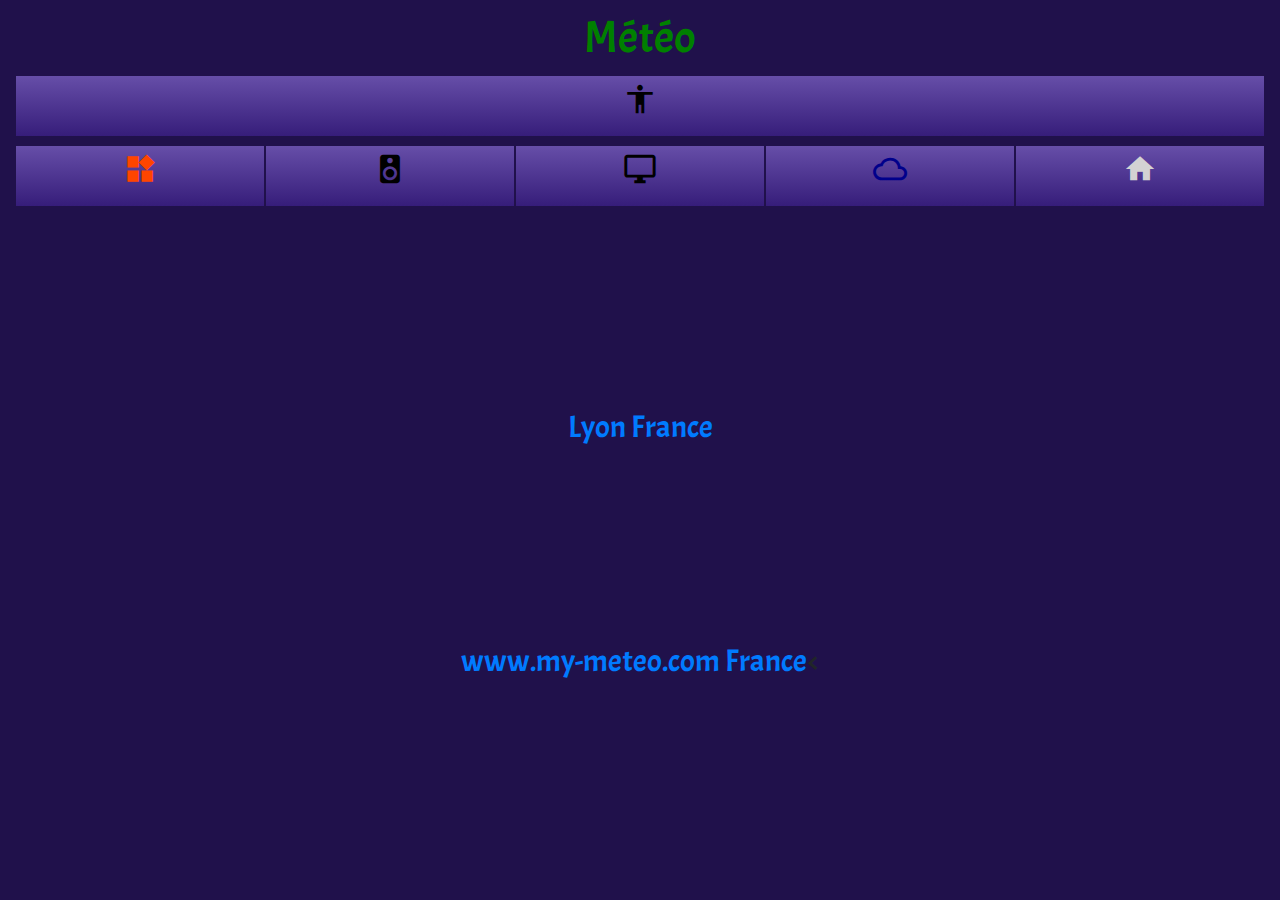
<file: html/Meteo.html>
<!DOCTYPE html>
<html lang="fr">

<head>
	<meta charset="UTF-8">
	<meta name="viewport" content="width=device-width, initial-scale=1.0">
	<title>Meteo</title>

	<!-- Load JQuery remote -->
    <script src="https://code.jquery.com/jquery-3.4.1.min.js" integrity="sha256-CSXorXvZcTkaix6Yvo6HppcZGetbYMGWSFlBw8HfCJo=" crossorigin="anonymous"></script>

    <!-- Load Boostrap CSS & JS remote -->
     <link rel="stylesheet" href="https://stackpath.bootstrapcdn.com/bootstrap/4.4.1/css/bootstrap.min.css" integrity="sha384-Vkoo8x4CGsO3+Hhxv8T/Q5PaXtkKtu6ug5TOeNV6gBiFeWPGFN9MuhOf23Q9Ifjh" crossorigin="anonymous">
    <script type="text/javascript" src="https://stackpath.bootstrapcdn.com/bootstrap/4.4.1/js/bootstrap.min.js">
    </script>

	<!-- Load Font google remote -->
	<link href="https://fonts.googleapis.com/css?family=Acme&display=swap" rel="stylesheet">
	<link href="https://fonts.googleapis.com/icon?family=Material+Icons" rel="stylesheet">

    <!-- Load Surcharge CSS & JS local -->
    <link rel="stylesheet" href="../public/css/main.css" />
    <script src="../public/js/Misc.js"></script>
    <script src="../public/js/Meteo.js"></script>
</head>

<body>

    <div class="container-fluid">
        <div class="row justify-content-center">
            <div class="col-12 text-center">
                <h3 id="iddiv_Time" style="color: green;"></h3>
            </div>
        </div>
        <div class="row justify-content-center">
            <div class="col-12 text-center">
                <h2 style="color: green;" id="openFS">Météo</h2>
            </div>
        </div>
    </div>

	<div class="container-fluid">

        <div class="row decoderLine" style="margin-bottom: 10px; background: linear-gradient(to bottom, rgb(102, 78, 168),rgb(54, 29, 122));"  >
            <a href="/index.html"       class="col nextPreviousButton text-center"><i class="material-icons" style="color:black;" >accessibility</i></a>
        </div>
        <div class="row decoderLine" style="margin-bottom: 10px; background: linear-gradient(to bottom, rgb(102, 78, 168),rgb(54, 29, 122));"  >
            <a href="/html/Decodeur.html"    class="col nextPreviousButton text-center"><i class="material-icons" style="color:orangered;" >widgets</i></a>
            <a href="/html/Ampli.html"  class="col nextPreviousButton text-center"><i class="material-icons" style="color:black;" >speaker</i></a>
            <a href="/html/Tele.html"   class="col nextPreviousButton text-center"><i class="material-icons" style="color:black;" >desktop_windows</i></a>
            <a href="/html/Meteo.html"  class="col nextPreviousButton text-center"><i class="material-icons" style="color:darkblue;">cloud_queue</i></a>
            <a href="/html/Volets.html" class="col nextPreviousButton text-center"><i class="material-icons" style="color:lightgray;" >home</i></a>
        </div>
		
		<!-- widget meteo -->
		<div class="row justify-content-center" style="padding-top: 15%; cursor: none;   ">
			
			<div id="widget_067cc014697e87ac73d12033e79b2ed5">
				<span id="l_067cc014697e87ac73d12033e79b2ed5"><a href="http://www.mymeteo.info/r/lyon_0b">Lyon
						France</a></span>
				<script type="text/javascript">
					(function () {
						var my = document.createElement("script");
						my.type = "text/javascript";
						my.async = true;
						my.src =
							"https://services.my-meteo.com/widget/js_design?ville=237&format=grand-rectangle&nb_jours=3&ombre1=000000&c1=393939&c2=000000&c3=393939&c4=393939&c5=393939&police=0&t_icones=12&fond=0&masque=3&x=300&y=250&d=0&id=067cc014697e87ac73d12033e79b2ed5";
						var z = document.getElementsByTagName("script")[0];
						z.parentNode.insertBefore(my, z);
					})();
				</script>
			</div>
		</div>

		<!-- carte meteo -->
		<div class="row justify-content-center" style="padding-top: 15%; cursor: none;   ">
			<div id="carte_716771f6d69fcf5e4b089db68ef8b9d5">
				<a href="http://www.mymeteo.info/r/france_Vy" title="www.my-meteo.com France">www.my-meteo.com France</a>
				<script type="text/javascript">
				(function() {
					var my = document.createElement("script"); my.type = "text/javascript"; my.async = true;
					my.src = "https://services.my-meteo.com/cartes/js?pays=france&periode=24&taille=mini&x=245&y=235&d=0&id=716771f6d69fcf5e4b089db68ef8b9d5";
					var z = document.getElementsByTagName("script")[0]; z.parentNode.insertBefore(my, z);
				})();
				</script>
				</div>
				<
		</div>

	</div>

</body>

</html>
</file>
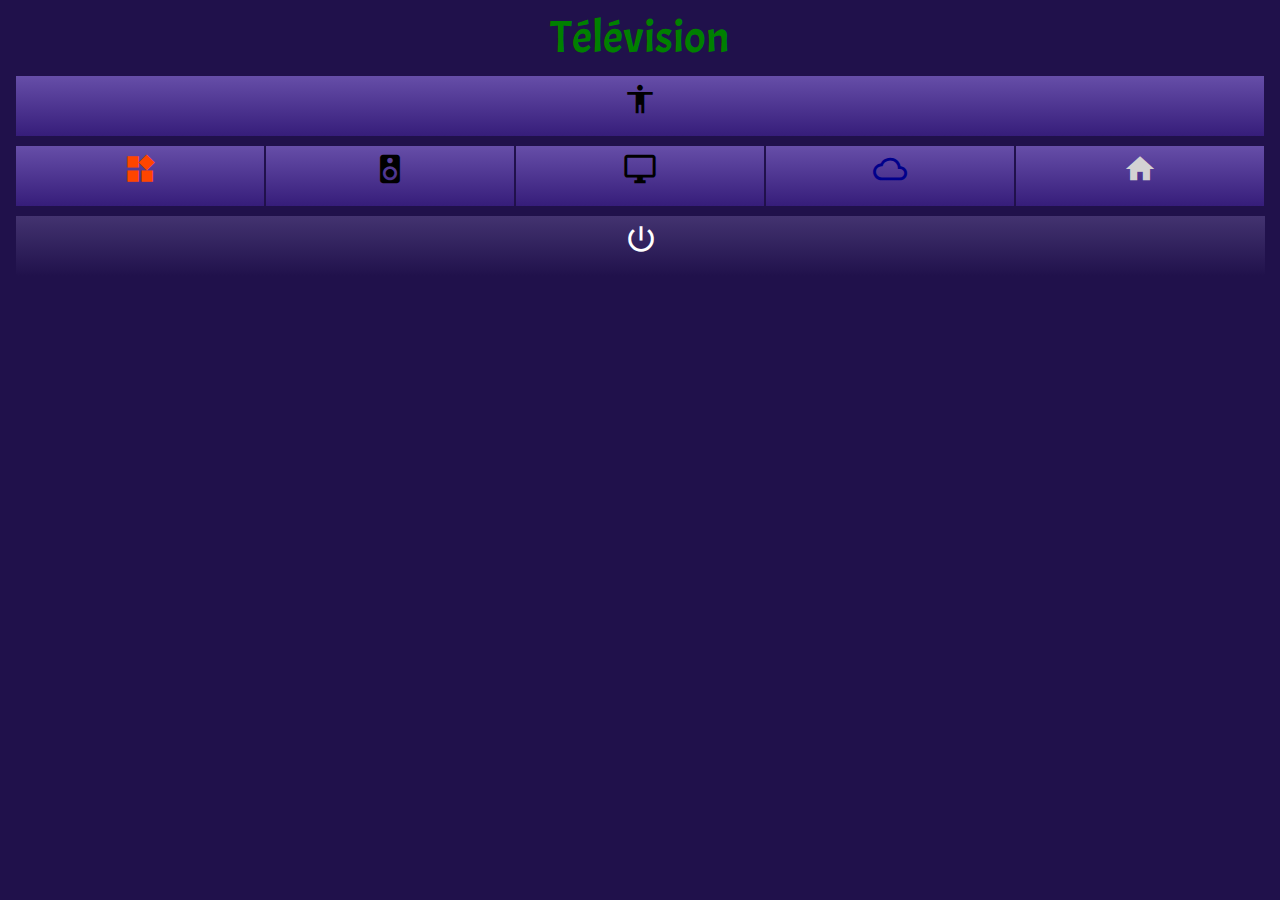
<file: html/Tele.html>
<!DOCTYPE html>
<html lang="fr">

<head>
	<meta charset="UTF-8">
	<meta name="viewport" content="width=device-width, initial-scale=1.0">
	<title>Gestion de la télévision</title>

	<!-- Load JQuery remote -->
    <script src="https://code.jquery.com/jquery-3.4.1.min.js" integrity="sha256-CSXorXvZcTkaix6Yvo6HppcZGetbYMGWSFlBw8HfCJo=" crossorigin="anonymous"></script>

    <!-- Load Boostrap CSS & JS remote -->
     <link rel="stylesheet" href="https://stackpath.bootstrapcdn.com/bootstrap/4.4.1/css/bootstrap.min.css" integrity="sha384-Vkoo8x4CGsO3+Hhxv8T/Q5PaXtkKtu6ug5TOeNV6gBiFeWPGFN9MuhOf23Q9Ifjh" crossorigin="anonymous">
    <script type="text/javascript" src="https://stackpath.bootstrapcdn.com/bootstrap/4.4.1/js/bootstrap.min.js">
    </script>

	<!-- Load Font google remote -->
	<link href="https://fonts.googleapis.com/css?family=Acme&display=swap" rel="stylesheet">
	<link href="https://fonts.googleapis.com/icon?family=Material+Icons" rel="stylesheet">

    <!-- Load Surcharge CSS & JS local -->
    <link rel="stylesheet" href="../public/css/main.css" />
    <script src="../public/js/Misc.js"></script>
    <script src="../public/js/Tele.js"></script>
</head>

<body>

    <div class="container-fluid">
        <div class="row justify-content-center">
            <div class="col-12 text-center">
                <h3 id="iddiv_Time" style="color: green;"></h3>
            </div>
        </div>
        <div class="row justify-content-center">
            <div class="col-12 text-center">
                <h2 style="color: green;" id="openFS">Télévision</h2>
            </div>
        </div>
    </div>

	<div class="container-fluid">

        <div class="row decoderLine" style="margin-bottom: 10px; background: linear-gradient(to bottom, rgb(102, 78, 168),rgb(54, 29, 122));"  >
            <a href="/index.html"       class="col nextPreviousButton text-center"><i class="material-icons" style="color:black;" >accessibility</i></a>
        </div>
        <div class="row decoderLine" style="margin-bottom: 10px; background: linear-gradient(to bottom, rgb(102, 78, 168),rgb(54, 29, 122));"  >
            <a href="/html/Decodeur.html"    class="col nextPreviousButton text-center"><i class="material-icons" style="color:orangered;" >widgets</i></a>
            <a href="/html/Ampli.html"  class="col nextPreviousButton text-center"><i class="material-icons" style="color:black;" >speaker</i></a>
            <a href="/html/Tele.html"   class="col nextPreviousButton text-center"><i class="material-icons" style="color:black;" >desktop_windows</i></a>
            <a href="/html/Meteo.html"  class="col nextPreviousButton text-center"><i class="material-icons" style="color:darkblue;">cloud_queue</i></a>
            <a href="/html/Volets.html" class="col nextPreviousButton text-center"><i class="material-icons" style="color:lightgray;" >home</i></a>
        </div>
		
		<div class="row ampliLine">
			<a class="col decoderButton text-center" id="idbtnTeleSwitchOn"><i class="material-icons">power_settings_new</i></a>
		</div>

	</div>

</body>

</html>
</file>
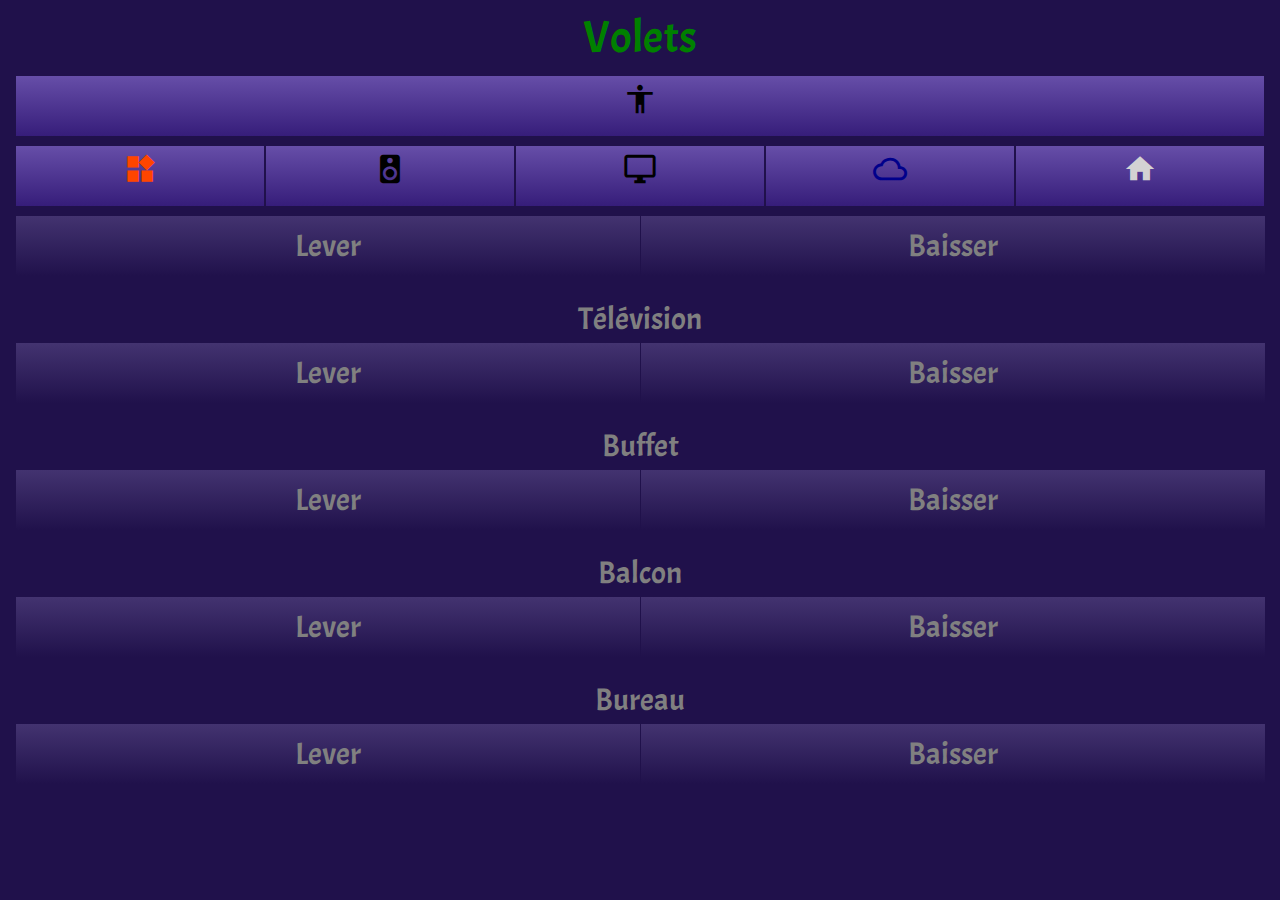
<file: html/Volets.html>
<!DOCTYPE html>
<html lang="fr">

<head>
	<meta charset="UTF-8">
	<meta name="viewport" content="width=device-width, initial-scale=1.0">
	<title>Gestion des volets</title>

	<!-- Load JQuery remote -->
    <script src="https://code.jquery.com/jquery-3.4.1.min.js" integrity="sha256-CSXorXvZcTkaix6Yvo6HppcZGetbYMGWSFlBw8HfCJo=" crossorigin="anonymous"></script>

    <!-- Load Boostrap CSS & JS remote -->
     <link rel="stylesheet" href="https://stackpath.bootstrapcdn.com/bootstrap/4.4.1/css/bootstrap.min.css" integrity="sha384-Vkoo8x4CGsO3+Hhxv8T/Q5PaXtkKtu6ug5TOeNV6gBiFeWPGFN9MuhOf23Q9Ifjh" crossorigin="anonymous">
    <script type="text/javascript" src="https://stackpath.bootstrapcdn.com/bootstrap/4.4.1/js/bootstrap.min.js">
    </script>

	<!-- Load Font google remote -->
	<link href="https://fonts.googleapis.com/css?family=Acme&display=swap" rel="stylesheet">
	<link href="https://fonts.googleapis.com/icon?family=Material+Icons" rel="stylesheet">

    <!-- Load Surcharge CSS & JS local -->
    <link rel="stylesheet" href="../public/css/main.css" />
    <script src="../public/js/Misc.js"></script>
    <script src="../public/js/Volets.js"></script>
</head>

<body>

    <div class="container-fluid">
        <div class="row justify-content-center">
            <div class="col-12 text-center">
                <h3 id="iddiv_Time" style="color: green;"></h3>
            </div>
        </div>
        <div class="row justify-content-center">
            <div class="col-12 text-center">
                <h2 style="color: green;">Volets</h2>
            </div>
        </div>
    </div>

	<div class="container-fluid">

        <div class="row decoderLine" style="margin-bottom: 10px; background: linear-gradient(to bottom, rgb(102, 78, 168),rgb(54, 29, 122));"  >
            <a href="/index.html"       class="col nextPreviousButton text-center"><i class="material-icons" style="color:black;" >accessibility</i></a>
        </div>
        <div class="row decoderLine" style="margin-bottom: 10px; background: linear-gradient(to bottom, rgb(102, 78, 168),rgb(54, 29, 122));"  >
            <a href="/html/Decodeur.html"    class="col nextPreviousButton text-center"><i class="material-icons" style="color:orangered;" >widgets</i></a>
            <a href="/html/Ampli.html"  class="col nextPreviousButton text-center"><i class="material-icons" style="color:black;" >speaker</i></a>
            <a href="/html/Tele.html"   class="col nextPreviousButton text-center"><i class="material-icons" style="color:black;" >desktop_windows</i></a>
            <a href="/html/Meteo.html"  class="col nextPreviousButton text-center"><i class="material-icons" style="color:darkblue;">cloud_queue</i></a>
            <a href="/html/Volets.html" class="col nextPreviousButton text-center"><i class="material-icons" style="color:lightgray;" >home</i></a>
        </div>
		
		<div class="row ampliLine" style="color: grey;">
            <a class="col decoderButton text-center" >Lever</a>
            <a class="col decoderButton text-center" >Baisser</a>
        </div>
        <div class="row" style="color: grey; padding-top: 20px; " >
			<a class="col text-center" >Télévision</a>
        </div>
		<div class="row ampliLine" style="color: grey;">
			<a class="col decoderButton text-center" id="idbtnVoletTeleUp">Lever</a>
            <a class="col decoderButton text-center" id="idbtnVoletTeleDown">Baisser</a>
		</div>
        <div class="row" style="color: grey; padding-top: 20px; " >
			<a class="col text-center" >Buffet</a>
        </div>
		<div class="row ampliLine" style="color: grey;">
			<a class="col decoderButton text-center" id="idbtnVoletBuffetUp">Lever</a>
            <a class="col decoderButton text-center" id="idbtnVoletBuffetDown">Baisser</a>
		</div>
        <div class="row" style="color: grey; padding-top: 20px; " >
			<a class="col text-center" >Balcon</a>
        </div>
		<div class="row ampliLine" style="color: grey;">
			<a class="col decoderButton text-center" id="idbtnVoletBalconUp">Lever</a>
            <a class="col decoderButton text-center" id="idbtnVoletBalconDown">Baisser</a>
		</div>
        <div class="row" style="color: grey; padding-top: 20px; " >
			<a class="col text-center" >Bureau</a>
        </div>
		<div class="row ampliLine" style="color: grey;">
			<a class="col decoderButton text-center" id="idbtnVoletBureauUp">Lever</a>
            <a class="col decoderButton text-center" id="idbtnVoletBureauDown">Baisser</a>
		</div>
	</div>

</body>

</html>
</file>
<file: public/css/main.css>
html,
body {
	cursor: not-allowed;
	font-family: 'Acme', sans-serif;
	/* background-color: black; */
	font-size: 140%;
	background: rgb(32, 17, 75);
}
#main_nav {
    display: none;
    position: absolute;
    top: 0;
    left: 0;
    background: #fff;
}
#iddiv_Clock {
	visibility: visible;
	height: "auto";
	padding-top: 16px;
	padding-bottom: 16px;
	margin-bottom: 16px;
	margin-top: 16px;
}

#openFS {
	cursor: pointer;
}

.decoderButton {
	cursor: pointer;
	margin: auto;
	border-left: solid;
	border-left-width: 1px;
	/* border-color: black; */
	border-color: rgb(32, 17, 75);
}

.nextPreviousButton {
	cursor: pointer;
	color: green;
	border-left: solid;
	border-left-width: 1px;
	border-right: solid;
	border-right-width: 1px;
	/* border-color: black; */
	border-color: rgb(32, 17, 75);
}

.ampliLine{
	cursor: pointer;
	line-height: 60px;
	margin: auto;
	color:white;
	/* background: linear-gradient(to bottom, #021a24, #000407); */
	background: linear-gradient(to bottom, rgb(67, 51, 112), rgb(32, 17, 75));
}

.decoderLine{
	cursor: pointer;
	line-height: 60px;
	margin: auto;
	color:white;
	/* background: linear-gradient(to bottom, #021a24, #000407); */
	background: linear-gradient(to bottom,  rgb(67, 51, 112), rgb(32, 17, 75));
}

.material-icons {
	cursor: pointer;
	margin: 0;
	font-size: 110%;
	padding-top: 0px;
	padding-bottom: 0px;
}
</file>
